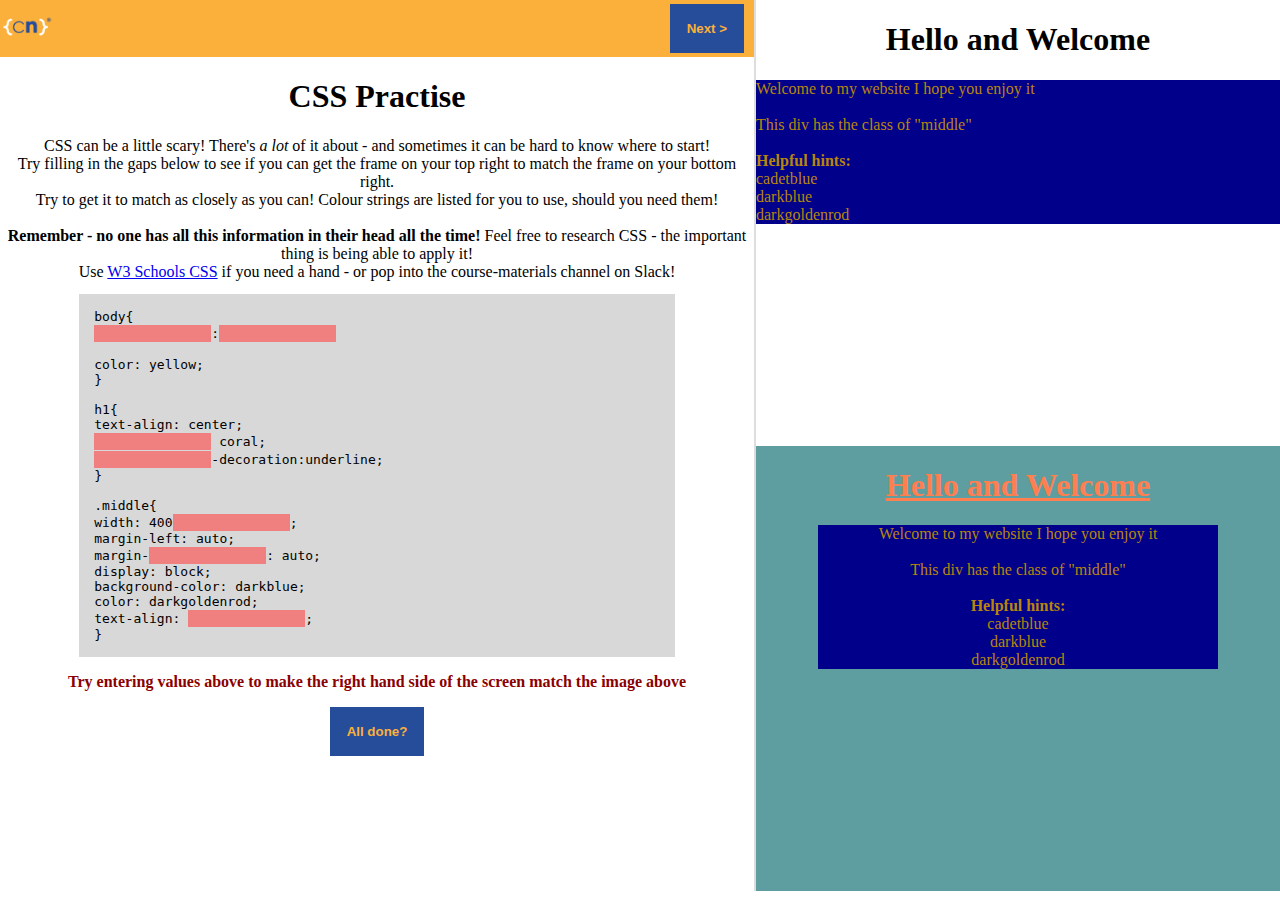
<file: index.html>
<!DOCTYPE html>
<html lang="en">

<head>
    <meta charset="UTF-8">
    <link rel="stylesheet" href="test.css">
    <title>Blank Space CSS Practise</title>
</head>

<body>
    <!-- Code for Level 1 - Left pane for entering, top right for updating, bottom right for comparing. -->
    <div class="container one">
        <div class="content">
            <div class="headerleft">
                <div class="logo">
                    <img src="logo.png">
                </div>
                <div>
                    <button onclick="add()">Next ></button>

                </div>
            </div>
            <h1>CSS Practise</h1>
            CSS can be a little scary! There's <i>a lot</i> of it about - and sometimes it can be hard to know where to
            start!<br>
            Try filling in the gaps below to see if you can get the frame on your top right to match the frame on your
            bottom right.<br>
            Try to get it to match as closely as you can! Colour strings are listed for you to use, should you need
            them!<br><br>
            <b>Remember - no one has all this information in their head all the time!</b> Feel free to research CSS -
            the
            important thing is being able to apply it!<br>
            Use <a href="https://www.w3schools.com/css/" target="_blank">W3 Schools CSS</a> if you need a
            hand - or pop into the course-materials channel on Slack!
            <pre>
                body{
                    <input type="text" id="bgsyntax" onkeyup="lineOne()">:<input type="text" id="bginput" onkeydown="bgValue()" onkeyup="bgValue()"> 
                    <!-- <button id="butTon">Check line</button> -->
                    color: yellow;
                }
                
                h1{
                    text-align: center;
                    <input type="text" id="hcolour" onkeydown="hOneColour()"onkeyup="hOneColour()"> coral;
                    <input type="text" id ="tdunderline" onkeyup="tdUnderline()">-decoration:underline;
                }
                
                .middle{
                    width: 400<input type="text" id="pxsize" onkeyup="pxSize()">;
                    margin-left: auto;
                    margin-<input type="text" id="marright" onkeyup="marR()">: auto;
                    display: block;
                    background-color: darkblue;
                    color: darkgoldenrod;
                    text-align: <input type="text" id="midalign" onkeyup="midAlign()">;
                }
            </pre>
            <p id="helptext1" class="helptext">Try entering values above to make the right hand side of the screen match
                the image above
            </p>
            <button onclick="fullCheck()" class="centre">All done?</button>
        </div>
        <div class="content2">
            <div id="right" class="right">
                <h1 class="coral">Hello and Welcome</h1>
                <div class="middle">
                    Welcome to my website I hope you enjoy it<br><br>
                    This div has the class of "middle"<br><br>
                    <b>Helpful hints:</b><br>
                    cadetblue<br>
                    darkblue<br>
                    darkgoldenrod<br>

                </div>
                </p>
            </div>
            <div class="right aa">
                <h1 class="leveloneh">Hello and Welcome</h1>
                <div class="levelone">
                    Welcome to my website I hope you enjoy it<br><br>
                    This div has the class of "middle"<br><br>
                    <b>Helpful hints:</b><br>
                    cadetblue<br>
                    darkblue<br>
                    darkgoldenrod<br>

                </div>
                </p>
            </div>
        </div>
    </div>
    </div>

    <!-- Level 2 Codes here
Code for Level 2 - Left pane for entering, top right for updating, bottom right for comparing 
Check prefix/suffix of IDS match level number! ALL IDs need b in-->
    <div class="container two">
        <div class="content">
            <div class="headerleft">
                <div class="logo">
                    <img src="logo.png">
                </div>
                <div>
                    <button onclick="minus()">
                        < Previous</button>
                            <button onclick="add()">Next ></button>
                </div>
            </div>
            <h1>Level 2</h1>
            Well done for your work on Level 1!<br>
            Things are moving up a notch now - we'll be looking into more properties, and seeing how they can affect a
            page!<br>
            Remember to use the information in the panes on the right for some help in terms of colours and sizes, and
            remember you can open another tab and research anything you need - or pop into the course-materials channel
            on Slack!!<br>
            I'd recommend taking a look at:<br>
            <a href="https://www.w3schools.com/css/css_font_size.asp" target="_blank">W3 Schools CSS Font Size</a> <br>
            <a href="https://www.w3schools.com/CSSref/pr_border-style.asp" target="_blank">W3 Schools CSS Border
                Style</a><br>
            <a href="https://www.w3schools.com/Css/css_boxmodel.asp" target="_blank">W3 Schools Box Model</a>
            <br>for some extra reading!

            <pre>
                body{
                    background-color:<input type="text" id="levelTwobg" onkeyup="lvlTwoBgColour()">;
                }
                
                .header{
                    width:100%;
                    background-color:coral;
                    <input type="text" id="levelTwoText" onkeyup="lvlTwoText()">-align: center;
                    font-size: 40<input type="text" id="levelTwoFont" onkeyup="lvlTwoFontPx()">;
                }
                
                .content{
                    background-color: cornsilk;
                    width:75%;
                    margin<input type="text" id="levelTwoMarg" onkeyup="lvlTwoMTop()">:20px;
                    margin-left: auto;
                    margin-right: auto;
                    display: block;
                    border: 5px <input type="text" id="levelTwoBorder" onkeyup="lvlTwoBord()"> lightcoral;
                    font-size: 18px;
                    <input type="text" id="levelTwoPadding" onkeyup="lvlTwoPad()">: 10px;
                }
            </pre>
            <!-- <button id="butTon">Click Me</button> -->
            <p id="helptext2" class="helptext">Try entering values above to make the right hand side of the screen match
                the image above
            </p>
            <button onclick="fullCheckB()" class="centre">All done?</button>
        </div>
        <div class="content2">
            <div id="right2" class="right bbfix">
                <div class="bbheaderfix">
                    Hello and Welcome
                </div>
                <div class="bbcontentfix">
                    Welcome to my website I hope you enjoy it.<br>
                    This div has the class of "content"<br>
                    Helpful hints:<br>
                    Colour strings are:<br>
                    coral & cornsilk & lightcoral & peachpuff
                </div>

                <div class="bbcontentfix">
                    This div has also the class of "content". <br>
                    We can reuse classes on as many things as we like!<br>
                    Sizes of things:<br>
                    Big fonts are <b>40px</b><br>
                    Other fonts are <b>18px</b><br>
                    Borders are <b>5px</b><br>
                    Gaps between things are <b>20px</b><br>
                    Spaces inside things are <b>10px</b><br>
                </div>
            </div>
            <div class="right bb">
                <div class="bbheader">
                    Hello and Welcome
                </div>
                <div class="bbcontent">
                    Welcome to my website I hope you enjoy it.<br>
                    This div has the class of "content"<br>
                    Helpful hints:<br>
                    Colour strings are:<br>
                    coral & cornsilk & lightcoral & peachpuff
                </div>

                <div class="bbcontent">
                    This div has also the class of "content". <br>
                    We can reuse classes on as many things as we like!<br>
                    Sizes of things:<br>
                    Big fonts are <b>40px</b><br>
                    Other fonts are <b>18px</b><br>
                    Borders are <b>5px</b><br>
                    Gaps between things are <b>20px</b><br>
                    Spaces inside things are <b>10px</b><br>
                </div>
            </div>
        </div>
    </div>
    <!-- Level 3 Codes here
Code for Level 3 - Left pane for entering, top right for updating, bottom right for comparing 
Check prefix/suffix of IDS match level number! ALL IDs need c in-->
    <div class="container three">
        <div class="content">
            <div class="headerleft">
                <div class="logo">
                    <img src="logo.png">
                </div>
                <div>
                    <button onclick="minus()">
                        < Previous</button>
                            <button onclick="add()">Next ></button>
                </div>
            </div>
            <h1>Level 3</h1>
            Well done for your work on Level 2!<br>
            Here, we've got a few more properties that we saw in the presentation - and some that might need a bit of research!<br>
            Remember to use the information in the panes on the right for some help in terms of colours and sizes, and
            remember you can open another tab and research anything you need - or pop into the course-materials channel
            on Slack!!<br>
            I'd recommend taking a look at:<br>
            <a href="https://www.w3schools.com/css/css_float.asp" target="_blank">CSS Layout - Float</a> <br>
            <a href="https://www.w3schools.com/CSSref/pr_border-style.asp" target="_blank">W3 Schools CSS Border
                Style</a><br>
            <a href="https://www.w3schools.com/Css/css_boxmodel.asp" target="_blank">W3 Schools Box Model</a>
            <br>for some extra reading!

                <pre>
                    body{
                        background-color:teal;
                        <input type="text" id="levelThreeBorder" onkeyup="lvlThreeBord()">: 3vh ridge #bb4430;
                    }
                    
                    img{
                        <input type="text" id="levelThreeFloat" onkeyup="lvlThreeFloat()">: left;
                        border: 5px solid white;
                        margin: 5px;
                       }
                    
                    .content{
                        background-color: palegreen;
                        color: green;
                        font-weight:700;
                        width:<input type="text" id="levelThreeWidth" onkeyup="lvlThreeWidth()">px;
                        margin-top:20px;
                        margin-left: auto;
                        margin-right: auto;
                        display: block;
                        border: 15px <input type="text" id="levelThreeBordStyle" onkeyup="lvlThreeBordStyle()"> green;
                        padding: 20px;
                        <input type="text" id="levelThreeBox" onkeyup="lvlThreeBox()">: border-box;
                    }
            </pre>
            <!-- <button id="butTon">Click Me</button> -->
            <p id="helptext3" class="helptext">Try entering values above to make the right hand side of the screen match
                the image above
            </p>
            <button onclick="fullCheckC()" class="centre">All done?</button>
        </div>
        <div class="content2">
            <div id="right2" class="right ccfix">
                <div class="cccontentfix">
                    <img src="lvl3.png" class="ccimgfix">
                    Helpful hints:<br>
                    <span style="color:#bb4430"><b>#bb4430</b></span><br>
                    <span style="color:teal"><b>teal</b></span><br>
                    green<br>
                    palegreen<br>
                    This div should be exactly 400px wide.<br>
                    Lorem ipsum dolor sit, amet consectetur adipisicing elit. Quos explicabo sit asperiores accusantium inventore ad quia, necessitatibus minima modi ipsum quod earum suscipit saepe dolores veniam natus consectetur molestias sequi quam similique? 
                </div>

            </div>
            <div class="right cc">
                <div class="cccontent">
                    <img src="lvl3.png" class="ccimg">
                    Helpful hints:<br>
                    <span style="color:#bb4430"><b>#bb4430</b></span><br>
                    <span style="color:teal"><b>teal</b></span><br>
                    green<br>
                    palegreen<br>
                    This div is exactly 400px wide.<br>
                    Lorem ipsum dolor sit, amet consectetur adipisicing elit. Quos explicabo sit asperiores accusantium inventore ad quia, necessitatibus minima modi ipsum quod earum suscipit saepe dolores veniam natus consectetur molestias sequi quam similique? 
                </div>


            </div>
        </div>
    </div>
    <!-- Level 4 Codes here
Code for Level 4 - Left pane for entering, top right for updating, bottom right for comparing 
Check prefix/suffix of IDS match level number! ALL IDs need d in-->
    <div class="container four">
        <div class="content">
            <div class="headerleft">
                <div class="logo">
                    <img src="logo.png">
                </div>
                <div>
                    <button onclick="minus()">
                        < Previous</button>
                            <!-- <button onclick="add()">Next ></button> -->
                </div>
            </div>
            <h1>Level 4</h1>
            Well done for your work on Level 3!<br>
            This is the last level, well done for getting this far!<br>
            Remember to use the information in the panes on the right for some help in terms of colours and sizes, and
            remember you can open another tab and research anything you need - or pop into the course-materials channel
            on Slack!!<br>
            I'd recommend taking a look at:<br>
            <a href="https://www.w3docs.com/snippets/css/how-to-import-google-fonts-in-css-file.html" target="_blank">W3 Docs - Font Importing</a> <br>
            <a href="https://www.w3schools.com/cssref/css3_pr_background.asp" target="_blank">W3 Schools Background</a><br>
            <br>for some extra reading!

                <pre>
                    @import url('https://fonts.googleapis.com/css2?family=Josefin+Sans&display=swap'); 

                    body{
                        background-<input type="text" id="levelFourBg" onkeyup="lvlFourBg()">: url('bg.jpeg');
                    }
                    
                    .nav{
                        height:10%;
                        background-color: black;
                        text-align: center;
                    }
                    
                    .nav a{
                        color: oldlace;
                        padding: 10px;
                        font-size: 20<input type="text" id="levelFourFontSize" onkeyup="lvlFourFontSize()">;
                    }
                    
                    .content{
                        box-sizing: border-box;
                        background-color:rgba(255, 255, 255, 0.7);
                        <input type="text" id="levelFourFontFamily" onkeyup="lvlFourFontFamily()">: 'Josefin Sans', sans-serif;
                        width:70%;
                        margin-top:20px;
                        margin-left: auto;
                        margin-right: auto;
                        display: block;
                        padding: 20px;
                    }
            </pre>
            <!-- <button id="butTon">Click Me</button> -->
            <p id="helptext4" class="helptext">Try entering values above to make the right hand side of the screen match
                the image above
            </p>
            <button onclick="fullCheckD()" class="centre">All done?</button>
        </div>
        <div class="content2">
            <div id="right2" class="right ddfix">
                <div class="ddnavfix">
                    <a href="index.html">A link</a>
                    <a href="index.html">A link</a>
                    <a href="index.html">A link</a>
                </div>
                <div class="ddcontentfix">
                    Welcome to my website I hope you enjoy it.<br>
                    This div has the class of "content"<br>
                    Helpful hints:<br>
                    Colour strings are:<br>
                    black & papayawhip & oldlace<br>
                    the content class has a transparency of 0.7<br>
                    the background image is called bg.jpeg<br>
                    The font is called Josefin-Sans
                </div>
            </div>
            <div class="right dd">
                <div class="ddnav">
                    <a href="index.html">A link</a>
                    <a href="index.html">A link</a>
                    <a href="index.html">A link</a>
                </div>
                <div class="ddcontent">
                    Welcome to my website I hope you enjoy it.<br>
                    This div has the class of "content"<br>
                    Helpful hints:<br>
                    Colour strings are:<br>
                    black & papayawhip & oldlace<br>
                    the content class has a transparency of 0.7<br>
                    the background image is called bg.jpeg<br>
                    The font is called Josefin-Sans
                </div>
            </div>
        </div>
    </div>
    <!-- Level 5 Codes here
Code for Level 5 - Left pane for entering, top right for updating, bottom right for comparing 
Check prefix/suffix of IDS match level number! ALL IDs need e in-->
    <!-- <div class="container five">
        <div class="content">
            <div class="headerleft">
                <div class="logo">
                    <img src="logo.png">
                </div>
                <div>
                    <button onclick="minus()">
                        < Previous</button>
                            <button onclick="add()">Next ></button>
                </div>
            </div>
            <h1>Level 5</h1>
            Well done for your work on Level 4!<br>
            We're nearly at the end - this is the final level! We've gone over lots of the things we looked at in our main CSS lesson. The final hurdle is flexbox!
            I'd recommend taking a look at:<br>
            <a href="https://www.w3schools.com/css/css3_flexbox.asp" target="_blank">W3 Schools Flexbox</a> <br>
            <a href="https://css-tricks.com/snippets/css/a-guide-to-flexbox/" target="_blank">CSS Tricks - Flexbox</a><br>
            <br>for some extra reading!

            <pre>
                body{
                    background-color:<input type="text" id="levelTwobg" onkeyup="lvlTwoBgColour()">;
                }
                
                .header{
                    width:100%;
                    background-color:coral;
                    <input type="text" id="levelTwoText" onkeyup="lvlTwoText()">-align: center;
                    font-size: 40<input type="text" id="levelTwoFont" onkeyup="lvlTwoFontPx()">;
                }
                
                .content{
                    background-color: cornsilk;
                    width:75%;
                    margin<input type="text" id="levelTwoMarg" onkeyup="lvlTwoMTop()">:20px;
                    margin-left: auto;
                    margin-right: auto;
                    display: block;
                    border: 5px <input type="text" id="levelTwoBorder" onkeyup="lvlTwoBord()"> lightcoral;
                    font-size: 18px;
                    <input type="text" id="levelTwoPadding" onkeyup="lvlTwoPad()">: 10px;
                }
            </pre> -->
            <!-- <button id="butTon">Click Me</button> -->
            <!-- <p id="helptext2" class="helptext">Try entering values above to make the right hand side of the screen match
                the image above
            </p>
            <button onclick="fullChecke()" class="centre">All done?</button>
        </div>
        <div class="content2">
            <div id="right2" class="right ccfix">
                <div class="ccheaderfix">
                    Hello and Welcome
                </div>
                <div class="cccontentfix">
                    Welcome to my website I hope you enjoy it.<br>
                    This div has the class of "content"<br>
                    Helpful hints:<br>
                    Colour strings are:<br>
                    coral & cornsilk & lightcoral
                </div>

                <div class="cccontentfix">
                    This div has also the class of "content". <br>
                    We can reuse classes on as many things as we like!<br>
                    Sizes of things:<br>
                    Big fonts are <b>40px</b><br>
                    Other fonts are <b>18px</b><br>
                    Borders are <b>5px</b><br>
                    Gaps between things are <b>20px</b><br>
                    Spaces inside things are <b>10px</b><br>
                </div>
            </div>
            <div class="right ee">
                <div class="eenav">
                    <a href="index.html">A link</a>
                    <a href="index.html">A link</a>
                    <a href="index.html">A link</a>
                </div>
                <div class="eecontent">
                    <div class="eeinner">
                        Lorem ipsum dolor sit amet, consectetur adipisicing elit. Ab repellendus exercitationem ut iusto iste tempore, debitis perspiciatis nobis veritatis quidem harum distinctio est, porro blanditiis aut pariatur voluptas accusantium quo ratione dolorem placeat possimus amet rem! Labore voluptate qui provident?
                    </div>
                    <div class="eeinner">
                        Lorem ipsum dolor sit amet, consectetur adipisicing elit. Ab repellendus exercitationem ut iusto iste tempore, debitis perspiciatis nobis veritatis quidem harum distinctio est, porro blanditiis aut pariatur voluptas accusantium quo ratione dolorem placeat possimus amet rem! Labore voluptate qui provident?
                    </div>
                </div>
            </div>
        </div> -->

    </div>

    <script src="script.js"></script>
</body>

</html>
</file>
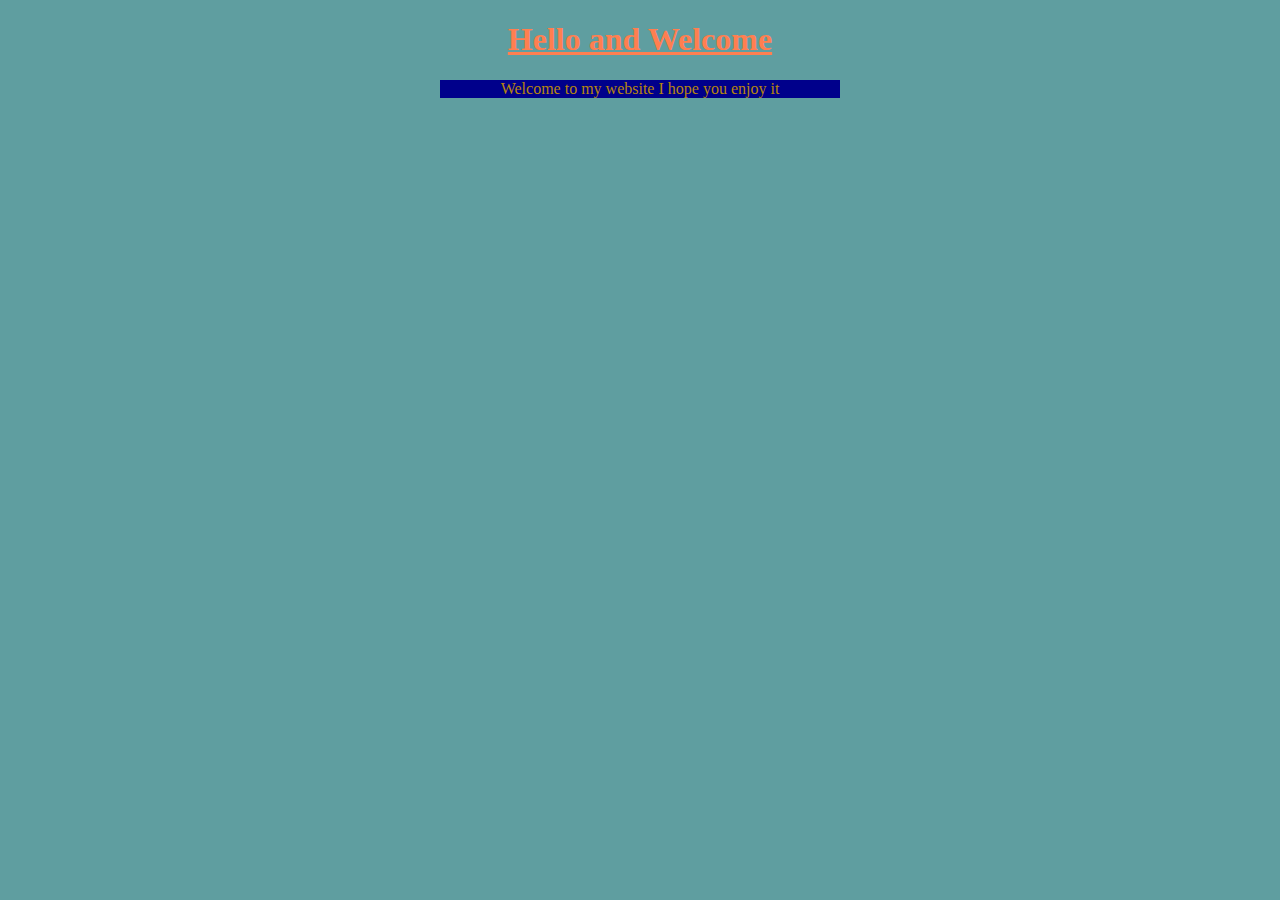
<file: example.html>
<!DOCTYPE html>
<html lang="en">
<head>
    <meta charset="UTF-8">
    <meta http-equiv="X-UA-Compatible" content="IE=edge">
    <meta name="viewport" content="width=device-width, initial-scale=1.0">
    <link rel="stylesheet" href="example.css">
    <title>Document</title>
</head>
<body>
    <h1>Hello and Welcome</h1>
    <div class="middle">
        Welcome to my website I hope you enjoy it
        
    </div>
</body>
</html>
</file>
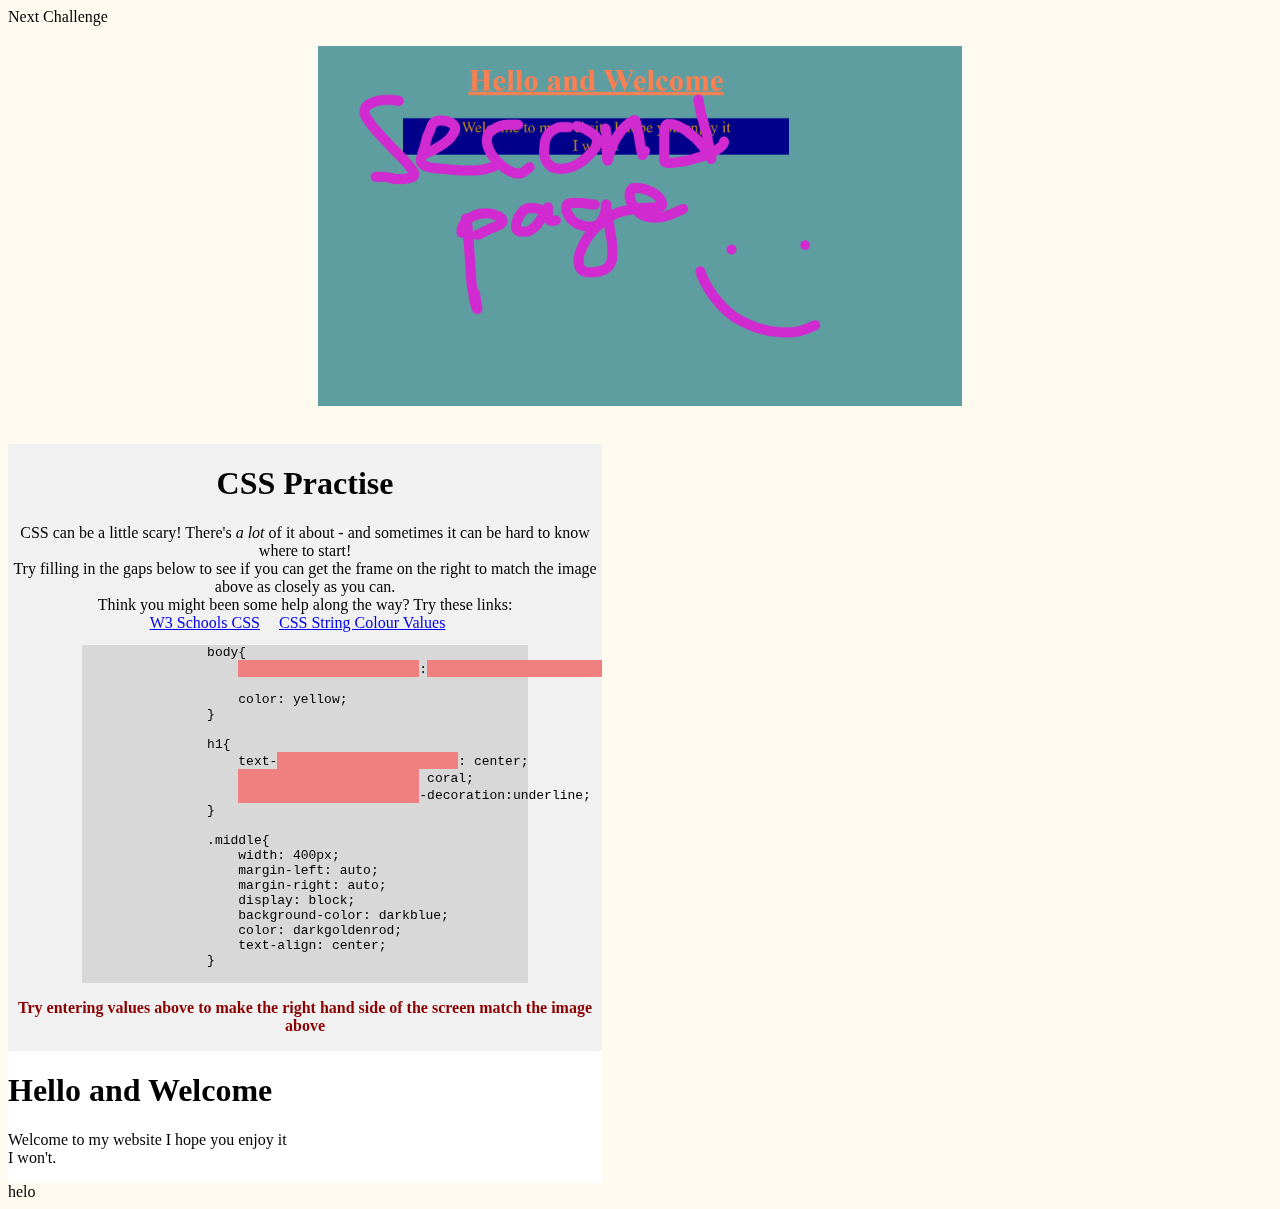
<file: page2.html>
<!DOCTYPE html>
<html lang="en" id="body">

<head>
    <meta charset="UTF-8">
    <meta http-equiv="X-UA-Compatible" content="IE=edge">
    <meta name="viewport" content="width=device-width, initial-scale=1.0">
    <link rel="stylesheet" href="style.css">
    <title>Document</title>
</head>

<body>
    <div>
        <a onclick="loadPage()">Next Challenge</a>
        <img src="img2.png">
        <br>
        <div class="container">
            <div class="content">
                <h1>CSS Practise</h1>
                CSS can be a little scary! There's <i>a lot</i> of it about - and sometimes it can be hard to know where
                to start!<br>
                Try filling in the gaps below to see if you can get the frame on the right to match the image above as
                closely as you can.<br>
                Think you might been some help along the way? Try these links:<br>
                <a href="https://www.w3schools.com/css/" target="_blank">W3 Schools CSS</a> <a
                    href="https://www.w3schools.com/cssref/css_colors.asp">CSS String Colour Values</a>
                <pre>
                body{
                    <input type="text" id="csslineone" onkeydown="lineOne()"onkeyup="lineOne()">:<input type="text" id="bginput" onkeydown="bgValue()"onkeyup="bgValue()"> 
                    <!-- <button id="butTon">Check line</button> -->
                    color: yellow;
                }
                
                h1{
                    text-<input type="text" id="halign" onkeydown="alignHone()" onkeyup="alignHone()">: center;
                    <input type="text" id="hcolour" onkeydown="hOneColour()"onkeyup="hOneColour()"> coral;
                    <input type="text" id="decunder" onkeyup="textDec()" onkeydown="textDec()">-decoration:underline;
                }
                
                .middle{
                    width: 400px;
                    margin-left: auto;
                    margin-right: auto;
                    display: block;
                    background-color: darkblue;
                    color: darkgoldenrod;
                    text-align: center;
                }
            </pre>
                <!-- <button id="butTon">Click Me</button> -->
                <p id="helptext">Try entering values above to make the right hand side of the screen match the image
                    above</p>
            </div>
            <div class="content">
                <div id="right">
                    <p id="helptext">
                    <h1 class="coral">Hello and Welcome</h1>
                    <div class="middle">
                        Welcome to my website I hope you enjoy it<br>
                        I won't.
                    </div>
                    </p>
                </div>
            </div>
        </div>
    </div>
    helo
        <script src="script.js"></script>
</body>

</html>
</file>
<file: test.css>
/* Full page CSS */
 @import url('https://fonts.googleapis.com/css2?family=Josefin+Sans&display=swap'); /*only for level 4 */

body {
    box-sizing: border-box;
    margin: 0px;
}

/* Currently on all imgs - fit their containers. Are any imgs free? */
img {
    max-width:100%;
}

.helptext {
    text-align: center;
    color: darkred;
    font-weight: 700;
}

input {
    border: 0px;
    margin-top: 1px;
    background-color:lightcoral;
    width: 20%;
}

.headerleft{
    background-color: #fbb03b;
    display: flex;
    justify-content: space-between;
    align-items: center;
}

.logo {
    width:7%;
}

button{
    background-color:#264d9a;
    border: 0px;
    padding:17px;
    color:#fbb03b;
    font-weight: 900;
    margin-right: 10px;
}

button:hover{
    background-color:#4f77c5;
    border: 0px;
    color:#FFFFFF;
}

.centre {
    margin-left: auto;
    margin-right: auto;
    display: block;
}

/* On page shrink, margin causes issues? What if I put a super-thick white border on l&r instead? */
pre {
    background-color: rgb(216, 216, 216);
    width:75%;
    margin-left: auto;
    margin-right: auto;
    display: block;
    text-align: left;
    white-space: pre-line;
    padding:2%;
}

/* Code for each container - specific CSS will be added with extra class if necessary. */
.container{
    display: flex;
    justify-content: space-between;
    height:99vh;
    width:100%;
}

/* Holder for left hand content */
.content {
    height: 100%;
    width:59%;
    overflow-y:scroll;
    text-align: center;
    border-right: 2px solid rgb(221, 221, 221);
}

/* Holder for right hand content - flex is on for the  columns */
.content2 {
    display: flex;
    flex-direction: column;
    height: 100%;
    width:41%;
    overflow-y:scroll;  
}

/* Both right hand boxes are labelled right - top box will also have an id. Is there a better way of doing this? */
.right{
    width: 100%;
    height:100%;
    overflow:auto;
}
/* Unique / Specific Codes - mainly for different levels */
/* Lvl Specific CSS */

/* Classes for none/flex on main container */

/*Level One */
.one {
    
}

.aa{
    background-color: cadetblue;
}
.coral {
    text-align: center;
}

.leveloneh{
    text-align: center;
    color:coral;
    text-decoration:underline;
}

.middle{
    margin-left: auto;
    display: block;
    background-color: darkblue;
    color: darkgoldenrod;

}

.levelone{
    width: 400px;
    margin-left: auto;
    margin-right: auto;
    display: block;
    background-color: darkblue;
    color: darkgoldenrod;
    text-align: center;
}

#right{
    background-color: white;
}

/*Level Two - REMEMBER TO CHANGE THIS BACK TO NONE AFTER CODING*/
.two {
    display: none;
}

/*Code for broken pane in level 2*/
.bbfix{
    background-color:white;
}

.bbheaderfix{
    width:100%;
    background-color:coral;
    text-align: right;
    font-size: 14px;
}

.bbcontentfix{
    background-color: cornsilk;
    width:75%;
    margin-left: auto;
    margin-right: auto;
    display: block;
    border: 5px lightcoral;
    font-size: 18px;
}

/*Code for correct pane in level 2*/
.bb{
    background-color:peachpuff;

}

.bbheader{
    width:100%;
    background-color:coral;
    text-align: center;
    font-size: 40px;
}

.bbcontent{
    background-color: cornsilk;
    width:75%;
    margin-top:20px;
    margin-left: auto;
    margin-right: auto;
    display: block;
    border: 5px solid lightcoral;
    font-size: 18px;
    padding: 10px;
}

/*Level Three - REMEMBER TO CHANGE THIS BACK TO NONE AFTER CODING*/
.three {
    display: none;
}

/*Code for broken pane in level 3*/
.ccfix{
    background-color:teal;
}

.ccimgfix{
    border: 5px solid white;
    margin: 5px;
   }

.cccontentfix{
    background-color: palegreen;
    color: green;
    margin-top:20px;
    margin-left: auto;
    margin-right: auto;
    display: block;
    border: 15px green;
    padding: 20px;
}

/*Code for correct pane in level 3*/
.cc{
    background-color:teal;
    border-top: 3vh ridge #bb4430;
}

.ccimg{
    float: left;
    border: 5px solid white;
    margin: 5px;
   }

.cccontent{
    box-sizing: border-box;
    background-color: palegreen;
    color: green;
    font-weight:700;
    width:400px;
    margin-top:20px;
    margin-left: auto;
    margin-right: auto;
    display: block;
    border: 15px ridge green;
    padding: 20px;
}

/*Level Four - REMEMBER TO CHANGE THIS BACK TO NONE AFTER CODING*/

.four{
    display: none;
}

/*Code for broken pane in level 3*/
.ddfix{
    background-color: white;
}

.ddnavfix{
    height:10%;
    background-color: rgb(0, 8, 12);
    text-align: center;
}

.ddnavfix a{
    color:oldlace;
    padding: 10px;
}

.ddcontentfix{
    box-sizing: border-box;
    background-color:rgba(255, 255, 255, 0.7);
    width:70%;
    margin-top:20px;
    margin-left: auto;
    margin-right: auto;
    display: block;
    padding: 20px;
}

/*Code for correct pane in level 3*/
.dd{
    background-image: url('bg.jpeg');
}

.ddnav{
    height:10%;
    background-color:black;
    text-align: center;
}

.ddnav a{
    color:papayawhip;
    padding: 10px;
    font-size: 20px;
}

.ddcontent{
    box-sizing: border-box;
    background-color:rgba(255, 255, 255, 0.7);
    font-family: 'Josefin Sans', sans-serif;
    width:70%;
    margin-top:20px;
    margin-left: auto;
    margin-right: auto;
    display: block;
    padding: 20px;
}

.five{
    display:flex;
}

.ee{
    background-color:seashell;
}

.eenav{
    height:10%;
    background-color: violet;
    display: flex;
    justify-content: space-evenly;
    align-items:center;
    color:rebeccapurple;
    font-size: 20px;
}

.eecontent{
    display:flex;
    justify-content: space-evenly;
    align-items: center;
    height:50%;
}

.eeinner{
    width:45%;
    background-color: thistle;
}
</file>
<file: example.css>
body{
    background-color:cadetblue;
    color: yellow;
}

h1{
    text-align: center;
    color: coral;
    text-decoration:underline;
}

img {
    height:40%;
    margin:20px;
}

.middle{
    width: 400px;
    margin-left: auto;
    margin-right: auto;
    display: block;
    background-color: darkblue;
    color: darkgoldenrod;
    text-align: center;
}
</file>
<file: style.css>
body {
    background-color:floralwhite;
}

a {
    padding-right: 15px;
}
.container1{
    background-color: blueviolet;
    display: flex;
    justify-content: space-evenly;
    height:50vh;
}

img {
    height:40vh;
    margin:20px;
    margin-left: auto;
    margin-right: auto;
    display: block;
}

.content{
    background-color: rgb(241, 241, 241);
    width:47%;
    height: 100%;
    overflow: auto;
    text-align: center;
}

#right {
    text-align: left;
    background-color: white;
    border: none;
    height:100%;
    width: 100%;
    margin: 0px;
    overflow: auto;
}

pre {
    background-color: rgb(216, 216, 216);
    width:75%;
    margin-left: auto;
    margin-right: auto;
    display: block;
    text-align: left;
}

#helptext {
    text-align: center;
    color: darkred;
    font-weight: 700;
}

input {
    border: 0px;
    background-color:lightcoral;
}
</file>
